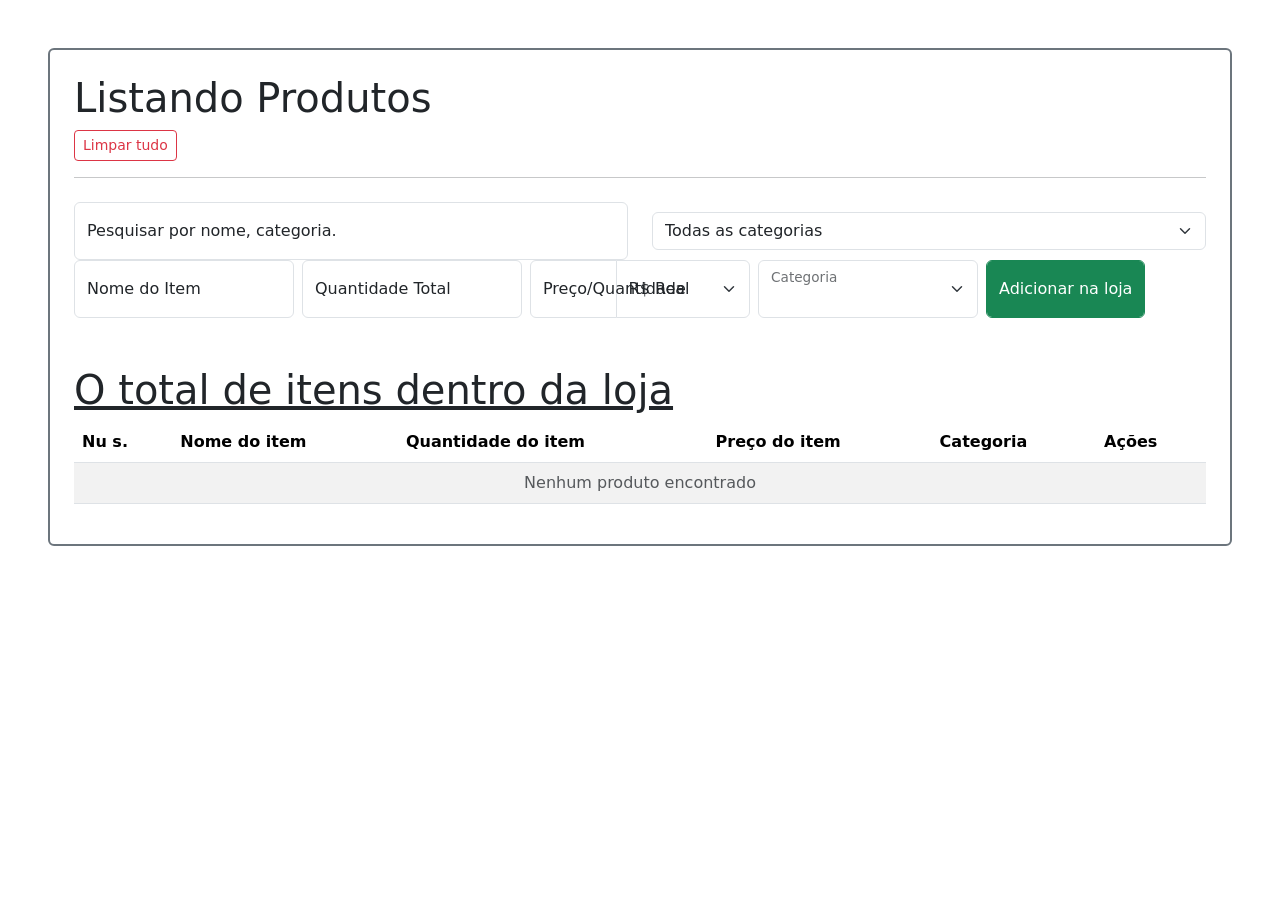
<file: ControleDeEstoque2/index.html>
<!doctype html>
<html lang="pt-br">
  <head>
    <meta charset="UTF-8" />
    <meta name="viewport" content="width=device-width, initial-scale=1.0" />
    <title>Listando Produtos</title>
    <link
      href="https://cdn.jsdelivr.net/npm/bootstrap@5.3.8/dist/css/bootstrap.min.css"
      rel="stylesheet"
      integrity="sha384-sRIl4kxILFvY47J16cr9ZwB07vP4J8+LH7qKQnuqkuIAvNWLzeN8tE5YBujZqJLB"
      crossorigin="anonymous"
    />
    <style>
      th[role="button"] {
        cursor: pointer;
        user-select: none;
      }
      th[role="button"]:hover {
        background-color: rgba(0, 0, 0, 0.05);
      }
    </style>
  </head>

  <body>
    <div class="container-fluid p-0">
      <div class="row m-5">
        <div class="col-md-12 p-4 border border-2 border-secondary rounded-2">
          <div class="h1">Listando Produtos</div>
          <button class="btn btn-outline-danger btn-sm" onclick="limparTudo()">
            Limpar tudo
          </button>
          <hr />

          <div class="row mt-4">
            <div class="col-md-6">
              <div class="form-floating">
                <input
                  type="text"
                  class="form-control"
                  id="searchInput"
                  placeholder="Pesquisar"
                  oninput="renderizarTabela()"
                />
                <label for="searchInput">Pesquisar por nome, categoria.</label>
              </div>
            </div>
            <div class="col-md-6 d-flex align-items-center">
              <select
                class="form-select"
                id="searchCategory"
                onchange="renderizarTabela()"
              >
                <option value="">Todas as categorias</option>
                <option value="Laticinios">Laticínios</option>
                <option value="Produtos">Produtos</option>
                <option value="Carnes">Carnes</option>
                <option value="Limpadores">Limpadores</option>
                <option value="Outro">Outro</option>
              </select>
            </div>
          </div>

          <div class="row g-2">
            <div class="col-md">
              <div class="form-floating">
                <input
                  type="text"
                  class="form-control"
                  id="itemName"
                  placeholder="item Name"
                />
                <label for="itemName">Nome do Item</label>
              </div>
            </div>

            <div class="col-md">
              <div class="form-floating">
                <input
                  type="number"
                  class="form-control"
                  id="totalQuantity"
                  placeholder="total quantity"
                  min="0"
                  step="1"
                />
                <label for="totalQuantity">Quantidade Total</label>
              </div>
            </div>

            <div class="col-md">
              <div class="input-group">
                <div class="form-floating">
                  <input
                    type="number"
                    class="form-control"
                    id="itemPrice"
                    placeholder="item price"
                    min="0"
                    step="0.01"
                  />
                  <label for="itemPrice">Preço/Quantidade</label>
                </div>
                <select
                  class="form-select"
                  id="itemCurrency"
                  aria-label="Moeda do preço"
                  style="max-width: 8.5rem"
                >
                  <option value="BRL" selected>R$ Real</option>
                  <option value="USD">US$ Dólar</option>
                </select>
              </div>
            </div>

            <div class="col-md">
              <div class="form-floating">
                <select class="form-select" id="itemCategory">
                  <option selected disabled></option>
                  <option disabled>-- Selecione qualquer um--</option>
                  <option value="Laticinios">Laticínios</option>
                  <option value="Produtos">Produtos</option>
                  <option value="Carnes">Carnes</option>
                  <option value="Limpadores">Limpadores</option>
                  <option value="Outro">Outro</option>
                </select>
                <label for="itemCategory">Categoria</label>
              </div>
            </div>

            <div class="col-md d-flex">
              <div class="d-flex gap-2">
                <button
                  class="btn btn-success form-control"
                  id="btnSalvar"
                  onclick="addItems()"
                >
                  Adicionar na loja
                </button>
                <button
                  class="btn btn-outline-secondary d-none"
                  id="btnCancelar"
                  onclick="cancelarEdicao()"
                >
                  Cancelar
                </button>
              </div>
            </div>
          </div>

          <div class="row mt-5">
            <div class="col-md-12">
              <div class="h1 text-decoration-underline">
                O total de itens dentro da loja
              </div>
              <table class="table table-striped">
                <thead>
                  <tr>
                    <th role="button" onclick="ordenarPorColuna('id')">
                      Nu s. <span id="seta-id"></span>
                    </th>
                    <th role="button" onclick="ordenarPorColuna('nome')">
                      Nome do item <span id="seta-nome"></span>
                    </th>
                    <th role="button" onclick="ordenarPorColuna('quantidade')">
                      Quantidade do item <span id="seta-quantidade"></span>
                    </th>
                    <th role="button" onclick="ordenarPorColuna('preco')">
                      Preço do item <span id="seta-preco"></span>
                    </th>
                    <th role="button" onclick="ordenarPorColuna('categoria')">
                      Categoria <span id="seta-categoria"></span>
                    </th>
                    <th>Ações</th>
                  </tr>
                </thead>
                <tbody id="itemData"></tbody>
              </table>
            </div>
          </div>
        </div>
      </div>
    </div>

    <script
      src="https://cdn.jsdelivr.net/npm/bootstrap@5.3.8/dist/js/bootstrap.bundle.min.js"
      integrity="sha384-FKyoEForCGlyvwx9Hj09JcYn3nv7wiPVlz7YYwJrWVcXK/BmnVDxM+D2scQbITxI"
      crossorigin="anonymous"
    ></script>
    <script src="script.js"></script>
  </body>
</html>
</file>
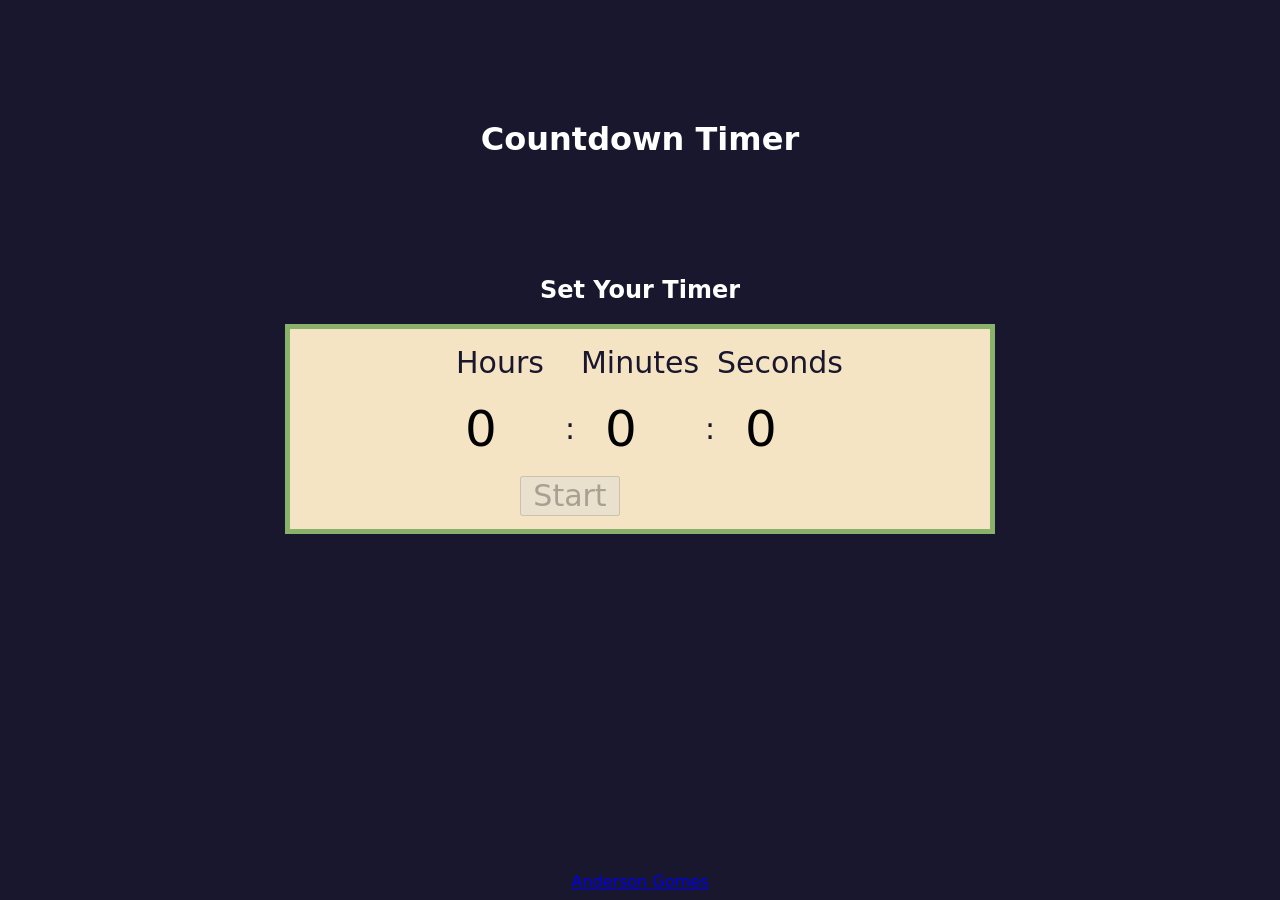
<file: Temporizador/index.html>
<!DOCTYPE html>
<html lang = "pt-br">
    <head>
        <meta charset="UTF-8">
        <meta http-equiv="X-UA-Compatible" content="IE=edge">
        <meta name="viewport" content="width=device-width, initial-scale=1.0">
        <link rel="stylesheet" href="style.css">
        <link rel="shortcut icon" href="assets/hourglass.png" type="image/x-icon">
        <title>Countdown Timer</title>
    </head>
    <body>
        <h1>Countdown Timer</h1>
        <div id="centered-text">
        <h2>Set Your Timer</h2>
        <div id ="container">
            <p id="hour-label" class="label">Hours</p>
            <p id="min-label" class="label">Minutes</p>
            <p id="sec-label" class="label">Seconds</p>
            <input id = "hour" type = "number" max = "99" min = "0" value = "0" class = "time">
            <p id = "p1" class = "semicolon">:</p>
            <input id = "minute" type = "number" max = "60" min = "0"  value = "0" class = "time">
            <p id = "p2" class = "semicolon">:</p>
            <input id = "sec" type = "number" max = "60" min = "0" value = "0" class = "time">
            <button id = "start" class = "btn">Start</button>
            <button id = "reset" class = "btn">Reset</button>
            <button id = "pause" class = "btn">Pause</button>
        </div>
        <footer>
            <p>
                <a href = "https://github.com/3471anderson">Anderson Gomes</a>
            </p>
        </footer>
        <script src = "script.js"></script>
    </body>
</html>
</file>
<file: Temporizador/style.css>
*{
    margin: 0;
    padding: 0;
    font-family: "sans";
}

@font-size {
    font-family: "sans";
    src: url(font/sans.ttf);
}

body{
    display: flex;
    justify-content: center;
    align-items: center;
    text-align: center;
    min-height: 90vh;
    background: #19172e;
    color: white;
}

h1{
    position: fixed;
    justify-content: center;
    align-items: center;
    text-align: center;
    top: 0;
    padding-top: 120px;
}

h2{
    margin-bottom: 20px;
}

#start-button{
    position: absolute;
    cursor: pointer;
    color: #fff;
    background: #333;
    font-size: 1rem;
    padding: 15px;
    border: none;
    border-radius: 8px;
    bottom: 0;
    margin-bottom: 280px;
}

#start-button:active{
    background: #1e8e3e;
}

#container {
    height: 200px;
    width: 700px;
    background-color: #f5e4c3;
    margin: 0 auto;
    border: 5px solid #88B169;
    color: #19172e;
    display: grid;
    grid-template-columns: repeat(5, 1fr);
    grid-template-rows: repeat(3, 1fr);
}

.label {
    margin: 0;
    justify-content: center;
    align-self: center;
    font-size: 30px;
}

#hour-label {
    grid-area: 1 / 2 / 1 / 3;
}

#min-label{
    grid-area: 1 / 3 / 1 / 4;
}

#sec-label{
    grid-area: 1 / 4 / 1 / 5;
}

.time {
    justify-self: center;
    align-self: center;
    border: none;
    background-color: #ffffff00;
    font-size: 50px;
    width: 70px;
    height: 50px;
}

#hour {
    grid-area:2 / 2 / 2 / 3; 
}

.semicolon {
    justify-self: center;
    align-self: center;
    font-size: 30px;
    margin: 0;
}

#p1{
    grid-area: 2 / 2 / 2 / 4;
}

#minute {
    grid-area: 2 / 3 / 2 / 4;
}

#p2 {
    grid-area: 2 / 3 / 2 / 5;
}

#sec {
    grid-area: 2 / 4 / 2 / 5;
}

.btn {
    align-self: center;
    width: 100px;
    height: 40px;
    font-size: 30px;
    justify-self: center;
}

#start {
    grid-area: 3 / 2 / 3 / 4;
}

#reset {
    grid-area: 3 / 3 / 3 / 5;
    display: none;
}

#pause {
    grid-area: 3 / 4 / 3 / 6;
    display: none;
}

footer {
    text-align: center;
    color: white;
    font-size: 1rem;
    position: fixed;
    left: 0;
    right: 0;
    bottom: 0;
    margin-bottom: 0;
    padding: 5px;
    line-height: 3vh;
}

footer a:visited {
    color: inherit;
}

#centered-text {
    text-align: center;
}
</file>
